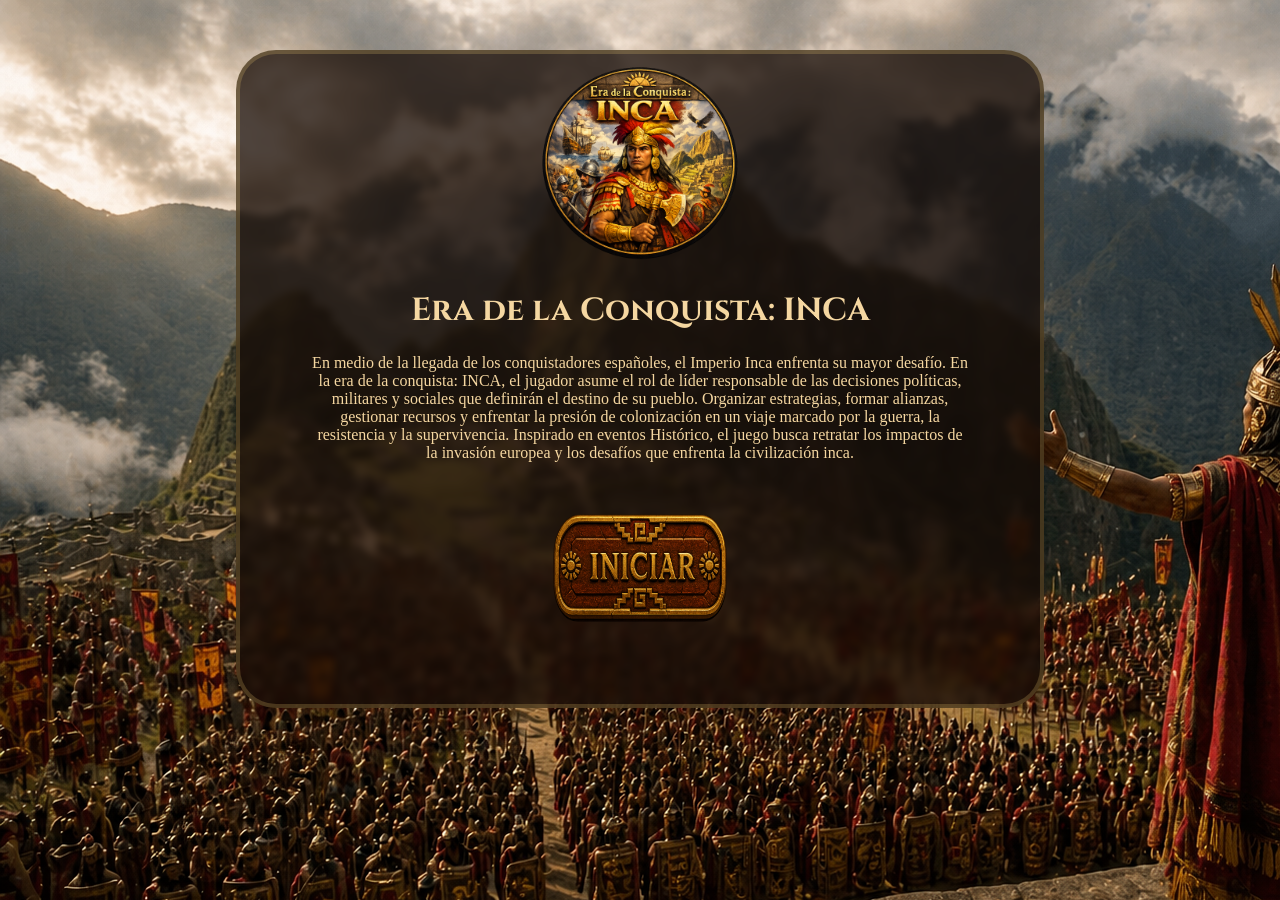
<file: index.html>
<!DOCTYPE html>
<html lang="pt-BR">

<head>
  <meta charset="UTF-8">
  <meta name="viewport" content="width=device-width, initial-scale=1.0">
  <title>Era de la Conquista: INCA</title>
  <link rel="stylesheet" href="login.css">
  <link rel="preconnect" href="https://fonts.googleapis.com">
  <link rel="preconnect" href="https://fonts.gstatic.com" crossorigin>
  <link href="https://fonts.googleapis.com/css2?family=Cinzel:wght@400;700&display=swap" rel="stylesheet">
  <meta name="viewport" content="width=device-width, initial-scale=1.0">
</head>

<body>

  <div id="container">
    <div id="container2">
      <img src="imagens/logo.png" id="lg">
      <h1>Era de la Conquista: INCA</h1>

      <p>En medio de la llegada de los conquistadores españoles, el Imperio Inca enfrenta su mayor desafío. En la era de la conquista:
        INCA, el jugador asume el rol de líder responsable de las decisiones políticas, militares y sociales que definirán
        el destino de su pueblo. Organizar estrategias, formar alianzas, gestionar recursos y enfrentar la presión de
        colonización en un viaje marcado por la guerra, la resistencia y la supervivencia. Inspirado en eventos
        Histórico, el juego busca retratar los impactos de la invasión europea y los desafíos que enfrenta la civilización
        inca.
      </p>
      <a href="jogo.html">
        <input type="image" src="imagens/bi.png" id="inicio" >
      </a>
    </div>

  </div>
</body>

</html>
</file>
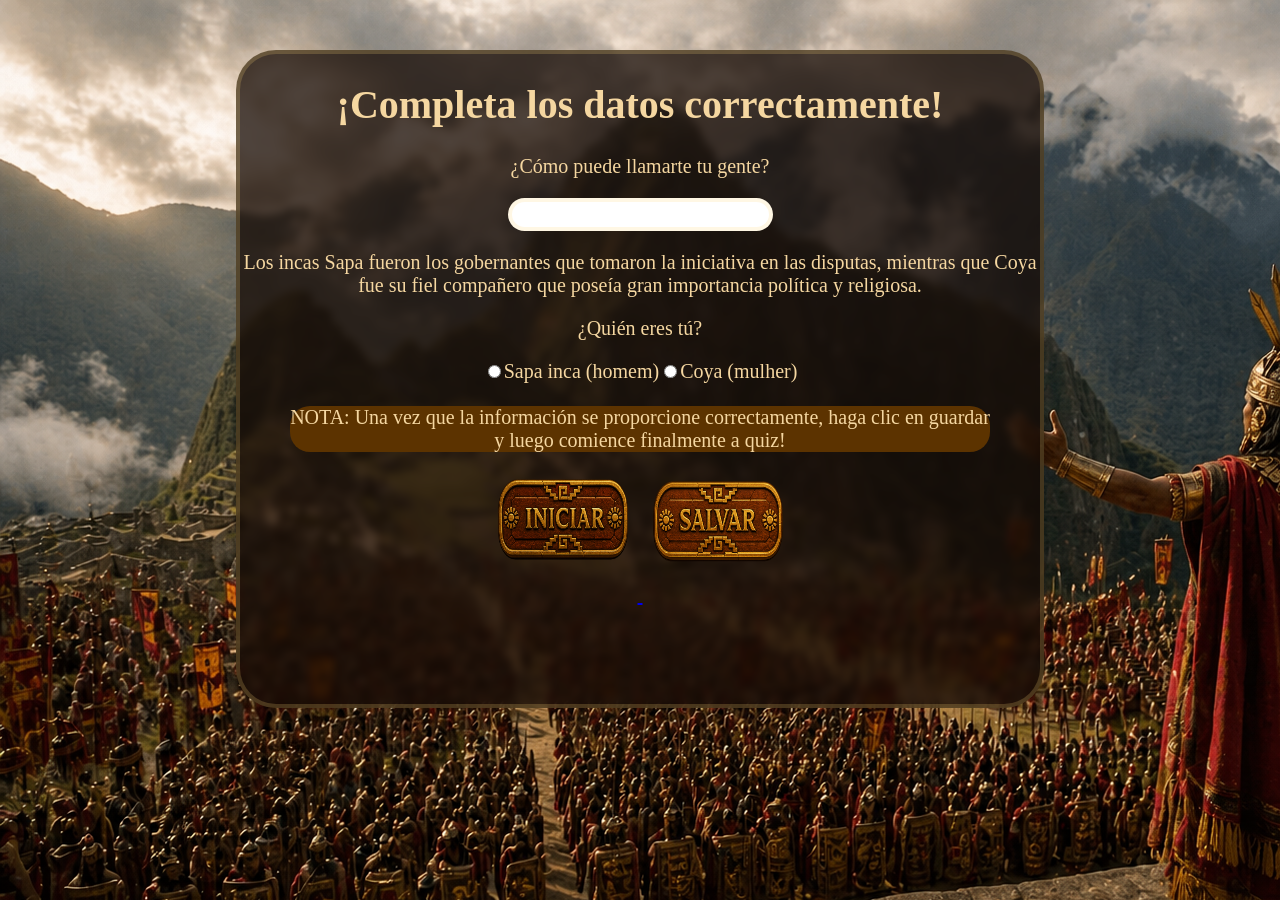
<file: jogo.html>
<!DOCTYPE html>
<html lang="en">

<head>
    <meta charset="UTF-8">
    <meta name="viewport" content="width=device-width, initial-scale=1.0">
    <title>Document</title>
    <link rel="stylesheet" href="jogo.css">
    <meta name="viewport" content="width=device-width, initial-scale=1.0">
</head>

<body>
    <div id="container">
        <h1>¡Completa los datos correctamente!</h1>
        <p>¿Cómo puede llamarte tu gente?</p>
        <input type="text" id="txt">
        <br>
        <p>Los incas Sapa fueron los gobernantes que tomaron la iniciativa en las disputas, mientras que Coya fue su fiel compañero
            que poseía gran importancia política y religiosa. </p>
        <p>¿Quién eres tú?</p>
        <input type="radio" name="sexo" value="homem">Sapa inca (homem)<input type="radio" name="sexo"
            value="mulher">Coya (mulher)
        <br>
        <br>
        <div id="alerta">
            NOTA: Una vez que la información se proporcione correctamente, haga clic en guardar y luego comience finalmente a
            quiz!
        </div>
        <a href="quiz.html">
            <input type="image" src="imagens/bi.png" id="ini">
        </a>
        <input type="image" src="imagens/salvar.png" id="ini" onclick="salvar()">
    </div>

    <script>

        function salvar() {

            let nome =
                document.getElementById('txt').value;

            let sexo =
                document.querySelector(
                    'input[name="sexo"]:checked'
                )?.value;

            if (nome === "" || !sexo) {

                alert(
                    "Preencha todas as informações!"
                );

                return;

            }

            localStorage.setItem(
                'nomeUsuario',
                nome
            );

            localStorage.setItem(
                'genero',
                sexo
            );

            alert("Dados salvos!");

        }

    </script>
</body>

</html>
</file>
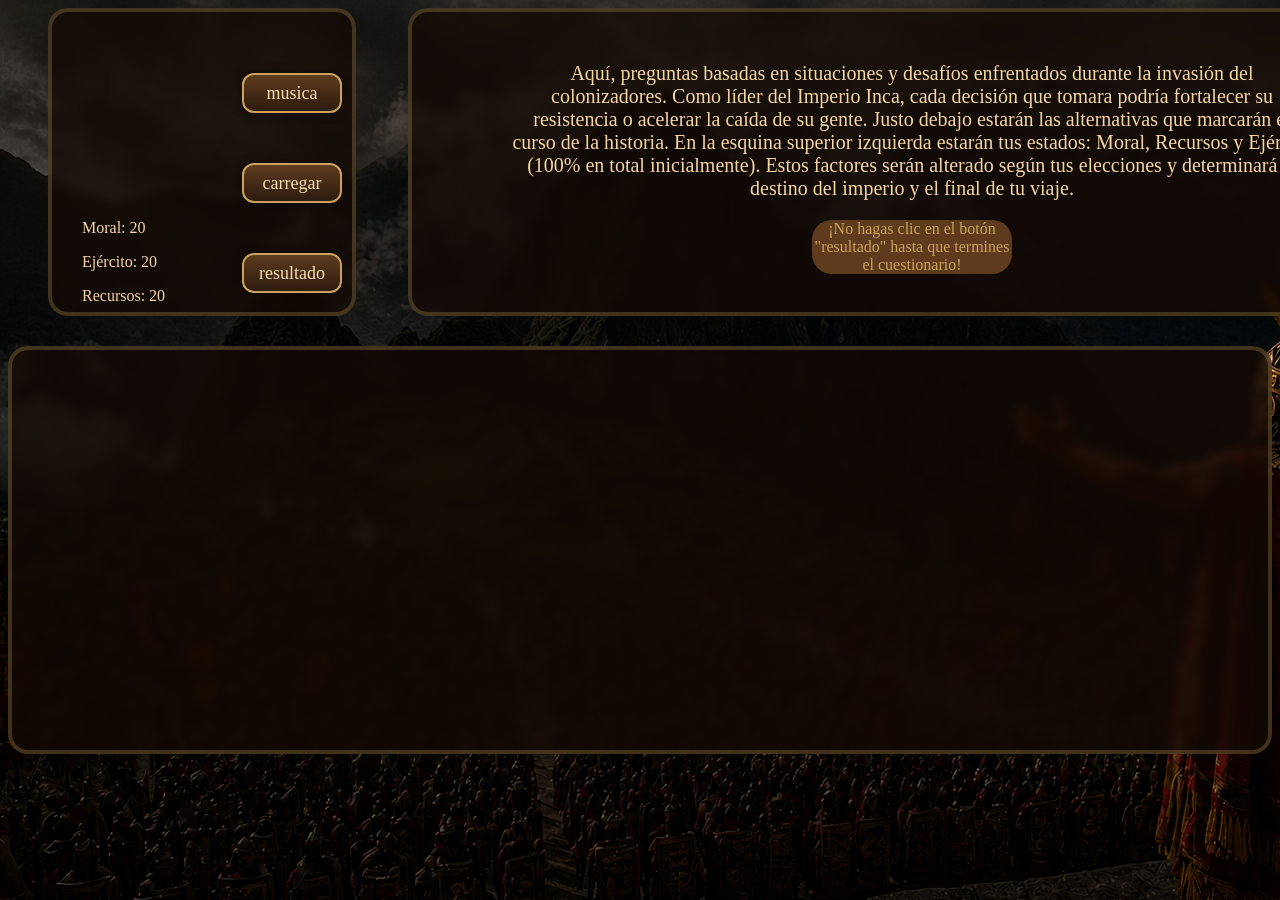
<file: quiz.html>
<!DOCTYPE html>
<html lang="pt-BR">

<head>
    <meta charset="UTF-8">
    <meta name="viewport" content="width=device-width, initial-scale=1.0">
    <title>Document</title>
    <link rel="stylesheet" href="quiz.css">
    <meta name="viewport" content="width=device-width, initial-scale=1.0">
</head>

<body>
    <div id="container">
        <div id="avatar">
            <div id="perfil"></div>
            <div id="nn">
                <h1 id="nome"></h1>
            </div>
            <div id="painel">
                <button id="musica" onclick="musicaT()">musica</button>
                <button id="musica" onclick="carregar()">carregar</button>
                <a href="resultado.html">
                    <button id="musica" onclick="salvar()">resultado</button>
                </a>
            </div>
            <div id="dec">
                <p id="moral"></p>
                <p id="exercito"></p>
                <p id="recursos"></p>
            </div>
        </div>
        <div id="imga">
            <p id="desc">
                Aquí, preguntas basadas en situaciones y desafíos enfrentados durante la invasión del
                colonizadores. Como líder del Imperio Inca, cada decisión que tomara podría fortalecer su resistencia o
                acelerar la caída de su gente. Justo debajo estarán las alternativas que marcarán el curso de la historia.

                En la esquina superior izquierda estarán tus estados: Moral, Recursos y Ejército (100% en total inicialmente).
                Estos factores serán
                alterado según tus elecciones y determinará el destino del imperio y el final de tu viaje.

            </p>
            <p id="aviso">¡No hagas clic en el botón "resultado" hasta que termines el cuestionario!</p>
            <audio id="musica">
                <source src="audio/pergunta.mp4" type="audio/mpeg">
            </audio>
        </div>
    </div>
    <div id="res"></div>
    <script src="javaScrip/quiz.js"></script>
</body>

</html>
</file>
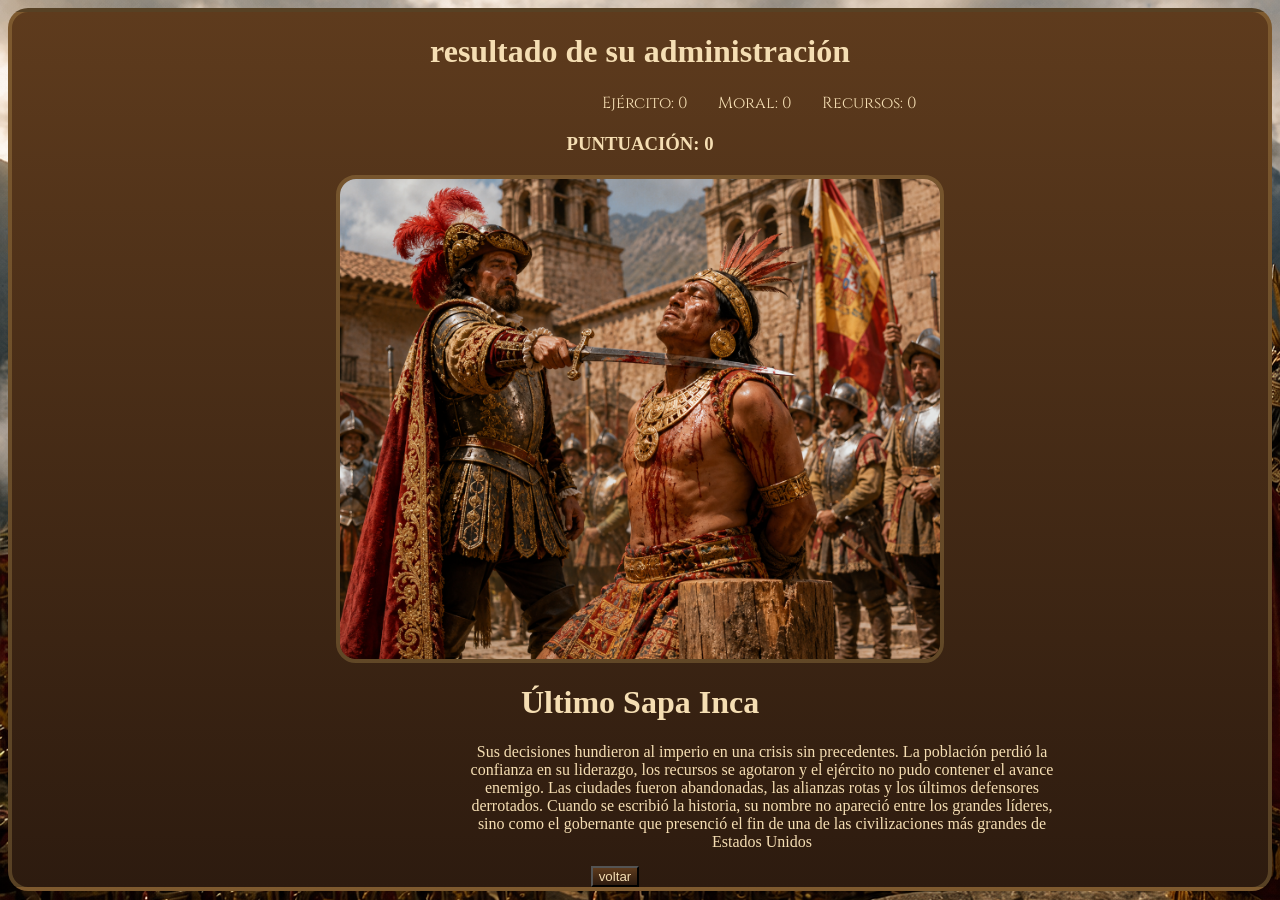
<file: resultado.html>
<!DOCTYPE html>
<html lang="en">

<head>
    <meta charset="UTF-8">
    <meta name="viewport" content="width=device-width, initial-scale=1.0">
    <title>reultado do jogo!</title>
    <link rel="preconnect" href="https://fonts.googleapis.com">
    <link rel="preconnect" href="https://fonts.gstatic.com" crossorigin>
    <link href="https://fonts.googleapis.com/css2?family=Cinzel:wght@400..900&display=swap" rel="stylesheet">
    <link rel="stylesheet" href="resultado.css">
    <meta name="viewport" content="width=device-width, initial-scale=1.0">
</head>

<body>

    <div id="conteiner">
        <h1>resultado de su administración</h1>
        <div id="dec">
            <div id="exercito"></div>
            <div id="moral"></div>
            <div id="recurso"></div>
        </div>

        <h3 id="pontuação"></h3>

        <img id="imagem">

        <h1 id="titulo"></h1>
        <p id="final"></p>
        <a href="jogo.html">
            <button id="voltar">voltar</button>
        </a>
    </div>
    <script src="javaScrip/resultado.js"></script>
</body>

</html>
</file>
<file: login.css>
body {
    text-align: center;
    background-color: black;
    background-image: url(imagens/telaP.png);
}

h1 {
    font-family: 'Cinzel', serif;
}

p {
    margin-left: 70px;
    margin-right: 70px;
}


#tl {

    width: 100%;
    height: 100%;

}

#lg {
    width: 200px;
    height: 200px;
    margin-top: 10px;
}

#container2 {
    background-color: rgba(20, 10, 5, 0.75);
    color: #f5d7a1;
    backdrop-filter: blur(4px);
    border: 4px solid rgba(255, 215, 120, 0.2);
    width: 800px;
    height: 650px;
    border-radius: 40px;
    margin: auto;
    margin-top: 50px;


}

#inicio {
    height: 200px;
    width: 200px;
}

/* ===== RESPONSIVIDADE PARA CELULARES ===== */
@media (max-width: 768px) {
    body {
        margin: 0;
        padding: 15px;
        background-size: cover;
        background-position: center;
        background-repeat: no-repeat;
        min-height: 100vh;
    }

    #container2 {
        width: 100%;
        max-width: 800px;
        height: auto;
        min-height: 650px;
        margin-top: 25px;
        padding: 20px;
        box-sizing: border-box;
    }

    p {
        margin-left: 20px;
        margin-right: 20px;
    }

    #lg,
    #inicio {
        max-width: 45vw;
        height: auto;
    }
}

@media (max-width: 480px) {
    body {
        padding: 10px;
    }

    #container2 {
        border-radius: 25px;
        margin-top: 15px;
        padding: 15px;
        min-height: auto;
    }

    p {
        margin-left: 5px;
        margin-right: 5px;
    }

    #lg,
    #inicio {
        width: 150px;
        height: auto;
    }
}
</file>
<file: jogo.css>
#container {
    background-color: rgba(20, 10, 5, 0.75);
    color: #f5d7a1;
    backdrop-filter: blur(4px);
    border: 4px solid rgba(255, 215, 120, 0.2);
    width: 800px;
    height: 650px;
    border-radius: 40px;
    margin: auto;
    margin-top: 50px;
    text-align: center;
}

#ini {
    height: 150px;
    width: 150px;
}

body {
    background-image: url(imagens/telaP.png);
    font-size: 20px;
}

#txt {
    font-size: 20px;
    border-radius: 20px;
    border: 4px solid rgba(255, 215, 120, 0.2);
}

#alerta{
    background-color: rgb(92, 51, 0);
    border-radius: 20px;
    width: 700px;
    margin-left: 50px;
}

/* ===== RESPONSIVIDADE PARA CELULARES ===== */
@media (max-width: 768px) {
    body {
        margin: 0;
        padding: 15px;
        font-size: 18px;
        background-size: cover;
        background-position: center;
        background-repeat: no-repeat;
        min-height: 100vh;
    }

    #container {
        width: 100%;
        max-width: 800px;
        height: auto;
        min-height: 650px;
        margin-top: 25px;
        padding: 20px;
        box-sizing: border-box;
    }

    #alerta {
        width: 100%;
        margin-left: 0;
        padding: 10px;
        box-sizing: border-box;
    }

    #txt {
        width: 100%;
        max-width: 500px;
        box-sizing: border-box;
    }
}

@media (max-width: 480px) {
    body {
        font-size: 16px;
        padding: 10px;
    }

    #container {
        border-radius: 25px;
        margin-top: 15px;
        padding: 15px;
        min-height: auto;
    }

    #ini {
        width: 120px;
        height: 120px;
    }

    #txt {
        font-size: 16px;
    }
}
</file>
<file: quiz.css>
body {
    background-image: url(imagens/telaQ.png);
}

#container {
    display: grid;
    grid-template-columns: 300px 1000px;
    gap: 100px;
}

#avatar {
    height: 300px;
    width: 300px;
    margin-left: 40px;
    border: 4px solid rgba(255, 215, 120, 0.2);
    background-color: rgba(20, 10, 5, 0.75);
    color: #f5d7a1;
    backdrop-filter: blur(4px);
    border-radius: 20px;
}

#imga {
    border: 4px solid rgba(255, 215, 120, 0.2);
    background-color: rgba(20, 10, 5, 0.75);
    color: #f5d7a1;
    backdrop-filter: blur(4px);
    border-radius: 20px;
}

#perfil {

    height: 190px;
    width: 170px;
}

#nn {

    width: 130px;
    height: 40px;
    margin-left: 180px;
    margin-top: -200px;
    color: #f5d7a1;
}

#img {
    width: 160px;
    height: 185px;
    margin-left: 10px;
    margin-top: 10px;
    border-radius: 10px;
}

#dec {
    margin-top: -90px;
    margin-left: 30px;

}

#desc {
    width: 800px;
    text-align: center;
    margin-left: 100px;
    margin-top: 50px;
    font-size: 20px;
}

#res {
    display: grid;
    grid-template-columns: 160px;
    border: 4px solid rgba(255, 215, 120, 0.2);
    background-color: rgba(20, 10, 5, 0.75);
    color: #f5d7a1;
    backdrop-filter: blur(4px);
    border-radius: 20px;
    margin-top: 30px;
    height: 400px;

}

#carregar {
    width: 140px;
    height: 100px;
    margin-left: 500px;
}

button {
    height: 50px;
    width: 1000px;
    margin-left: 250px;
    margin-top: 20px;
    border-radius: 12px;

    background: linear-gradient(to bottom,
            #5e3b1d,
            #2d1b0f);

    color: #f5deb3;

    font-size: 18px;

    font-family: serif;

    cursor: pointer;

    transition: 0.3s;

    box-shadow:
        0 0 10px rgba(0, 0, 0, 0.5);

    border: 2px solid #c9a35d;
}

#musica {
    height: 40px;
    width: 100px;
    margin-left: 1000px;
    margin-top: 50px;
    border-radius: 12px;

    background: linear-gradient(to bottom,
            #5e3b1d,
            #2d1b0f);

    color: #f5deb3;

    font-size: 18px;

    font-family: serif;

    cursor: pointer;

    transition: 0.3s;

    box-shadow:
        0 0 10px rgba(0, 0, 0, 0.5);

    border: 2px solid #c9a35d;
    position: relative;
}

#painel{
    margin-left: -810px;
    margin-top: -40px
}

#aviso{
    background-color: #5e3b1d;
    color: #c9a35d;
    width: 200px;
    border-radius: 20px;
    text-align: center;
    margin-left: 400px;
}

/* ===== RESPONSIVIDADE PARA CELULARES ===== */
@media (max-width: 768px) {
    body {
        margin: 0;
        padding: 15px;
        background-size: cover;
        background-position: center;
        background-repeat: no-repeat;
        min-height: 100vh;
    }

    #container {
        display: grid;
        grid-template-columns: 1fr;
        gap: 20px;
        width: 100%;
        box-sizing: border-box;
    }

    #avatar {
        width: 100%;
        max-width: 300px;
        height: auto;
        min-height: 300px;
        margin-left: auto;
        margin-right: auto;
        box-sizing: border-box;
    }

    #imga,
    #res {
        width: 100%;
        box-sizing: border-box;
    }

    #desc {
        width: 100%;
        margin-left: 0;
        margin-top: 25px;
        padding: 0 10px;
        box-sizing: border-box;
    }

    #res {
        grid-template-columns: 1fr;
        height: auto;
        min-height: 300px;
        padding: 15px;
    }

    button {
        width: 100%;
        max-width: 1000px;
        margin-left: 0;
        box-sizing: border-box;
    }

    #musica {
        display: block;
        margin-left: auto;
        margin-right: auto;
        margin-top: 20px;
    }

    #carregar {
        display: block;
        margin-left: auto;
        margin-right: auto;
    }

    #painel {
        margin-left: 140px;
        margin-top: 10px;
    }

    #aviso {
        width: 100%;
        max-width: 300px;
        margin-left: auto;
        margin-right: auto;
        box-sizing: border-box;
    }
}

@media (max-width: 480px) {
    body {
        padding: 10px;
    }

    #avatar {
        max-width: 260px;
        min-height: 260px;
    }

    #perfil {
        width: 140px;
        height: 160px;
    }

    #img {
        width: 130px;
        height: 150px;
    }

    #nn {
        margin-left: 140px;
        margin-top: -170px;
        width: 100px;
    }

    #dec {
        margin-top: -60px;
        margin-left: 20px;
    }

    #desc {
        font-size: 16px;
    }

    button {
        min-height: 50px;
        height: auto;
        font-size: 16px;
        padding: 10px;
    }

    #carregar {
        width: 120px;
        height: auto;
    }
}
</file>
<file: resultado.css>
#conteiner {
    background: linear-gradient(to bottom,
            #5e3b1d,
            #2d1b0f
            );

    color: #f5deb3;
    text-align: center;
    border-radius: 20px;
    border: 4px solid rgba(255, 215, 120, 0.2);

}

#dec {
    font-family: "Cinzel", serif;
    display: flex;
    gap: 30px;
    margin-left: 590px;
}

#final{
    width: 600px;
    margin-left: 450px;
}
body{
    background: url(imagens/telaP.png);
}

#voltar{
    background: linear-gradient(to bottom,
            #5e3b1d,
            #2d1b0f);

    color: #f5deb3;
    margin-right: 50px;
    margin-top: -10px   ;
}



/* ===== RESPONSIVIDADE PARA CELULARES ===== */
@media (max-width: 768px) {
    body {
        margin: 0;
        padding: 15px;
        background-size: cover;
        background-position: center;
        background-repeat: no-repeat;
        min-height: 100vh;
    }

    #conteiner {
        width: 100%;
        padding: 20px;
        box-sizing: border-box;
    }

    #dec {
        justify-content: center;
        flex-wrap: wrap;
        margin-left: 0;
    }

    #final {
        width: 100%;
        max-width: 600px;
        margin-left: auto;
        margin-right: auto;
        box-sizing: border-box;
    }
    #voltar{
    background: linear-gradient(to bottom,
            #5e3b1d,
            #2d1b0f);

    color: #f5deb3;
    margin-left: 60px;
    margin-top: -10px   ;
}
}

@media (max-width: 480px) {
    body {
        padding: 10px;
    }

    #conteiner {
        padding: 15px;
    }

    #dec {
        gap: 15px;
    }
}

/* ===== AJUSTE DA IMAGEM DO RESULTADO ===== */
#imagem {
    display: block;
    max-width: 600px;
    width: 100%;
    height: auto;
    margin: 20px auto;
    border-radius: 20px;
    border: 4px solid rgba(255, 215, 120, 0.2);
    object-fit: contain;
}

#titulo {
    margin-left: auto;
    margin-right: auto;
}

#final {
    display: block;
    position: relative;
    z-index: 1;
}

/* ===== RESPONSIVIDADE DA IMAGEM PARA CELULARES ===== */
@media (max-width: 768px) {
    #imagem {
        max-width: 100%;
        margin: 15px auto;
    }

    #titulo {
        font-size: 24px;
        padding: 0 10px;
        box-sizing: border-box;
    }

    #final {
        margin-top: 10px;
        padding: 0 10px;
    }
}

@media (max-width: 480px) {
    #imagem {
        max-width: 100%;
        margin: 12px auto;
        border-radius: 15px;
    }

    #titulo {
        font-size: 20px;
    }

    #final {
        font-size: 16px;
        line-height: 1.4;
    }
}
</file>
